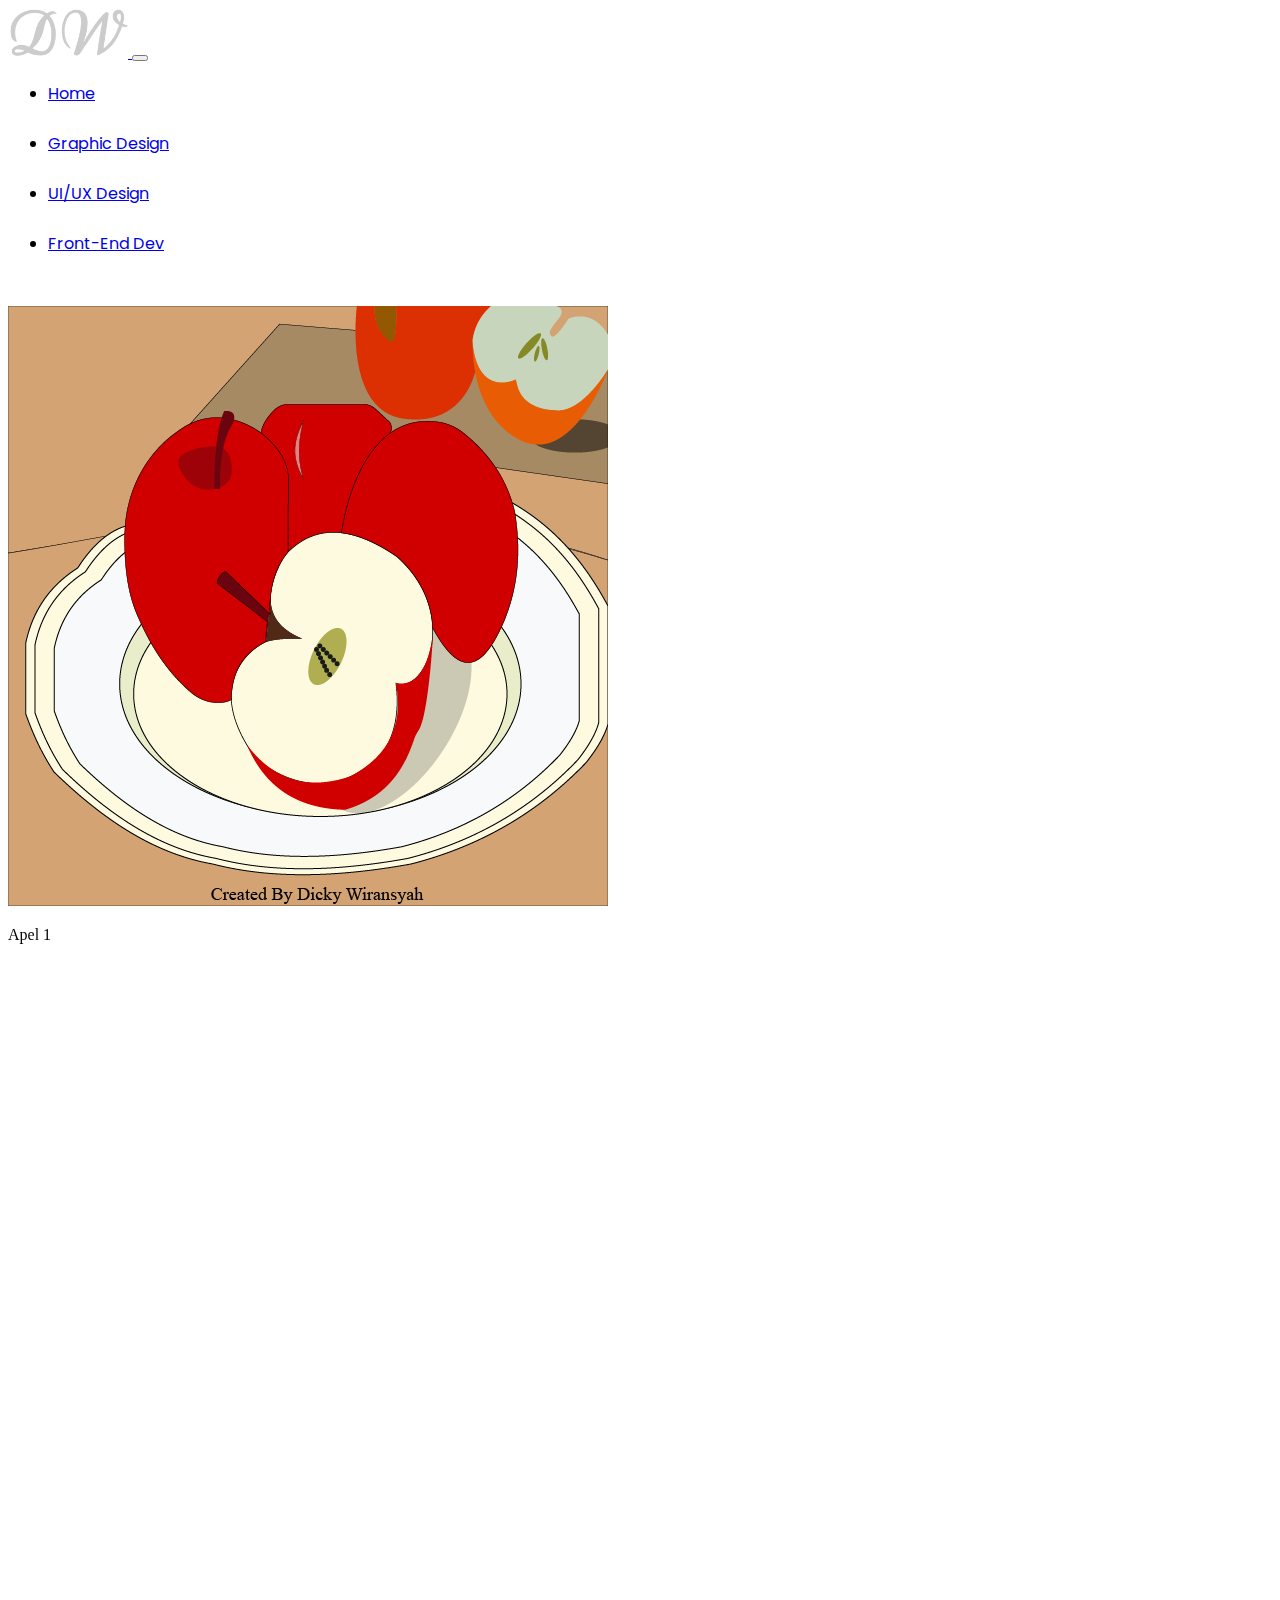
<file: graphicdesign.html>
<!DOCTYPE html>
<html lang="en">
  <head>
    <!-- Required meta tags -->
    <meta charset="utf-8" />
    <meta name="viewport" content="width=device-width, initial-scale=1" />

    <!-- Font Poppins -->
    <link rel="preconnect" href="https://fonts.googleapis.com" />
    <link rel="preconnect" href="https://fonts.gstatic.com" crossorigin />
    <link href="https://fonts.googleapis.com/css2?family=Poppins:wght@400;500&display=swap" rel="stylesheet" />

    <!-- Font Nunins Sans -->
    <link rel="preconnect" href="https://fonts.googleapis.com" />
    <link rel="preconnect" href="https://fonts.gstatic.com" crossorigin />
    <link href="https://fonts.googleapis.com/css2?family=Nunito+Sans:wght@600&display=swap" rel="stylesheet" />

    <!-- Bootstrap CSS -->
    <link href="https://cdn.jsdelivr.net/npm/bootstrap@5.1.0/dist/css/bootstrap.min.css" rel="stylesheet" integrity="sha384-KyZXEAg3QhqLMpG8r+8fhAXLRk2vvoC2f3B09zVXn8CA5QIVfZOJ3BCsw2P0p/We" crossorigin="anonymous" />

    <!-- AOS -->
    <link rel="stylesheet" href="https://unpkg.com/aos@next/dist/aos.css" />

    <!-- Boostrap Icon -->
    <link rel="stylesheet" href="https://cdn.jsdelivr.net/npm/bootstrap-icons@1.5.0/font/bootstrap-icons.css" />

    <!-- My CSS -->
    <link rel="stylesheet" href="style.css" />

    <title>Portfolio | Dicky Wiransyah</title>
  </head>
  <body>
    <!-- Navbar -->
    <nav class="navbar navbar-expand-lg navbar-light bg-light" style="font-family: 'Poppins', sans-serif">
      <div class="container">
        <a class="navbar-brand" href="#">
          <img src="img/3.png" alt="" width="120" height="50" />
        </a>
        <button class="navbar-toggler" type="button" data-bs-toggle="collapse" data-bs-target="#navbarNav" aria-controls="navbarNav" aria-expanded="false" aria-label="Toggle navigation">
          <span class="navbar-toggler-icon"></span>
        </button>
        <div class="collapse navbar-collapse" id="navbarNav">
          <ul class="navbar-nav ms-auto">
            <li class="nav-item">
              <a class="nav-link active" aria-current="page" href="index.html">Home</a>
            </li>
            <li class="nav-item">
              <a class="nav-link" href="graphicdesign.html">Graphic Design</a>
            </li>
            <li class="nav-item">
              <a class="nav-link" href="uiuxdesign.html">UI/UX Design</a>
            </li>
            <li class="nav-item">
              <a class="nav-link" href="frontend.html">Front-End Dev</a>
            </li>
          </ul>
        </div>
      </div>
    </nav>
    <!-- Akhir Navbar -->

    <!-- Graphic Design -->
    <section id="graphicdesign">
      <div class="container">
        <div class="row graphicdesign mb-3">
          <div class="col-md-4 mb-3" data-aos="fade-down" data-aos-easing="linear" data-aos-duration="1000">
            <div class="card">
              <img src="img/adobeilustrator/1.png" class="card-img-top" alt="Projects 1" />
              <div class="card-body">
                <p class="card-text">Apel 1</p>
              </div>
            </div>
          </div>
          <div class="col-md-4 mb-3" data-aos="fade-down" data-aos-easing="linear" data-aos-duration="1300">
            <div class="card">
              <img src="img/adobeilustrator/2.png" class="card-img-top" alt="Projects 1" />
              <div class="card-body">
                <p class="card-text">Apple 2</p>
              </div>
            </div>
          </div>
          <div class="col-md-4 mb-3" data-aos="fade-down" data-aos-easing="linear" data-aos-duration="1600">
            <div class="card">
              <img src="img/adobeilustrator/3.png" class="card-img-top" alt="Projects 1" />
              <div class="card-body">
                <p class="card-text">Apple 3</p>
              </div>
            </div>
          </div>
          <div class="col-md-4 mb-3" data-aos="fade-down" data-aos-easing="linear" data-aos-duration="1000">
            <div class="card">
              <img src="img/adobeilustrator/4.png" class="card-img-top" alt="Projects 1" />
              <div class="card-body">
                <p class="card-text">Chemical Glass Bottle</p>
              </div>
            </div>
          </div>
          <div class="col-md-4 mb-3" data-aos="fade-down" data-aos-easing="linear" data-aos-duration="1300">
            <div class="card">
              <img src="img/adobeilustrator/5.png" class="card-img-top" alt="Projects 1" />
              <div class="card-body">
                <p class="card-text">Chemical Glass Bottle 2</p>
              </div>
            </div>
          </div>
          <div class="col-md-4 mb-3" data-aos="fade-down" data-aos-easing="linear" data-aos-duration="1600">
            <div class="card">
              <img src="img/adobeilustrator/6.png" class="card-img-top" alt="Projects 1" />
              <div class="card-body">
                <p class="card-text">Chemical Glass Bottle 3</p>
              </div>
            </div>
          </div>
          <div class="col-md-4 mb-3" data-aos="fade-down" data-aos-easing="linear" data-aos-duration="1000">
            <div class="card">
              <img src="img/adobeilustrator/7.png" class="card-img-top" alt="Projects 1" />
              <div class="card-body">
                <p class="card-text">Background Versus 1</p>
              </div>
            </div>
          </div>
          <div class="col-md-4 mb-3" data-aos="fade-down" data-aos-easing="linear" data-aos-duration="1300">
            <div class="card">
              <img src="img/adobeilustrator/8.png" class="card-img-top" alt="Projects 1" />
              <div class="card-body">
                <p class="card-text">Background Versus 2</p>
              </div>
            </div>
          </div>
          <div class="col-md-4 mb-3" data-aos="fade-down" data-aos-easing="linear" data-aos-duration="1600">
            <div class="card">
              <img src="img/adobeilustrator/9.png" class="card-img-top" alt="Projects 1" />
              <div class="card-body">
                <p class="card-text">Background Versus 3</p>
              </div>
            </div>
          </div>
          <div class="col-md-4 mb-3" data-aos="fade-down" data-aos-easing="linear" data-aos-duration="1600">
            <div class="card">
              <img src="img/adobeilustrator/10.jpg" class="card-img-top" alt="Projects 1" />
              <div class="card-body">
                <p class="card-text">Vespa</p>
              </div>
            </div>
          </div>
        </div>
      </div>
    </section>
    <!-- Akhir Graphic Design -->

    <!-- this Javascript -->
    <script src="https://unpkg.com/aos@next/dist/aos.js"></script>
    <script>
      AOS.init({
        once: true,
      });
    </script>
  </body>
</html>
</file>
<file: style.css>
/* Jumbotron */
.jumbotron {
  padding: 3rem 1rem;
  background-color: #ffff;
  background-image: url(img/10.png);
  height: 88vh;
  background-color: #222227;
  background-size: cover;
  background-attachment: fixed;
  overflow: hidden;
  position: relative;
  margin: 0;
}
.display-4 {
  margin-top: 1rem;
}

.lead {
  margin-top: 1rem;
  margin-bottom: 2rem;
  font-size: 2vw;
}

.sosial {
  padding-bottom: 2rem;
  margin-right: auto;
}

.info {
  font-family: 'Poppins', sans-serif;
  text-align: center;
  padding-left: 3rem;
}

/* ANIMATION */
@keyframes bounce {
  from {
    transform: translateY(0);
  }
  to {
    transform: translateY(-15px);
  }
}

.btn {
  animation: bounce 1s infinite alternate;
}

.skills__img {
  animation: bounce 1s infinite alternate;
}
/* About Me */
.about {
  margin-top: 90px;
  margin-left: 100px;
  margin-right: 100px;
  margin-bottom: 100px;
}

#achievemant {
  padding-top: 2rem;
  padding-bottom: 3rem;
}

.graphicdesign {
  margin-top: 25px;
}

.section-subtitle {
  margin-top: -4rem;
  margin-bottom: 4rem;
  font-family: 'Poppins', sans-serif;
}
.section-title {
  margin-top: -3.5rem;
  margin-bottom: 2.2rem;
  font-family: 'Poppins', sans-serif;
  text-align: center;
}

.img-fluid {
  width: 250px;
  border-radius: 0.5rem;
  margin: 0 auto;
  margin-left: 8rem;
}

.information-data {
  display: flex;
  align-items: center;
  padding-left: 1.5rem;
  margin-bottom: var(--mb-3);
  color: var(--first-color-darken);
  font-weight: 500;
}

.information-nama {
  display: flex;
  align-items: center;
  padding-top: 1rem;
  padding-left: 2.5rem;
  font-weight: 500;
}

.experience {
  margin-top: 2rem;
}

.bi {
  font-size: 1.5rem;
  color: var(--first-color);
  margin-right: 2rem;
}

.text {
  text-align: justify;
}

/* EDUCATION */
.education__container {
  row-gap: 2rem;
  z-index: -99999;
}

.education__content {
  display: grid;
  grid-template-columns: 1fr max-content 1fr;
}

.education__year {
  font-family: 'Nunito Sans', sans-serif;
  color: #000000;
  margin-right: 1.5rem;
  font-size: 23px;
}

.education__university {
  font-family: 'Nunito Sans', sans-serif;
  font-weight: 600;
  padding-bottom: 5rem;
  margin-left: 19.5rem;
}

.education__year,
.education__university {
  text-align: right;
  margin-top: 0.5rem;
}

.education__time {
  padding: 0 1rem;
  justify-self: center;
}

.education__rounder {
  position: relative;
  display: inline-block;
  width: 12px;
  height: 12px;
  background-color: #000000;
  border-radius: 50%;
  transform: translate(0px, 9px);
}
.education__rounder::before {
  content: '';
  position: absolute;
  transform: translate(-4px, -4px);
  width: 20px;
  height: 20px;
  border: 1px solid #000000;
  border-radius: 50%;
}
.education__line {
  display: block;
  height: 100%;
  width: 2px;
  background-color: #000000;
  transform: translate(5px, -2px);
}

.education__jurusan {
  font-family: 'Nunito Sans', sans-serif;
  color: #000000;
  margin-left: 1.5rem;
  font-size: 23px;
  margin-top: 0.5rem;
}
.education__specialty {
  color: #000000;
}

/* EDUCATION 1*/
.education__container {
  row-gap: 2rem;
  z-index: -99999;
}

.education__content {
  display: grid;
  grid-template-columns: 1fr max-content 1fr;
}

.education__year1 {
  font-family: 'Nunito Sans', sans-serif;
  color: #000000;
  margin-right: 1.5rem;
  font-size: 23px;
}

.education__university1 {
  font-family: 'Nunito Sans', sans-serif;
  font-weight: 600;
  padding-bottom: 5rem;
  margin-left: 22.7rem;
}

.education__year1,
.education__university1 {
  text-align: right;
  margin-top: 3rem;
}

.education__time1 {
  padding: 0 1rem;
  justify-self: center;
}

.education__rounder1 {
  position: relative;
  display: inline-block;
  width: 12px;
  height: 12px;
  background-color: #000000;
  border-radius: 50%;
  transform: translate(0px, 9px);
  margin-top: 3rem;
}
.education__rounder1::before {
  content: '';
  position: absolute;
  transform: translate(-4px, -4px);
  width: 20px;
  height: 20px;
  border: 1px solid #000000;
  border-radius: 50%;
}
.education__line1 {
  display: block;
  height: 60%;
  width: 2px;
  background-color: #000000;
  transform: translate(5px, -2px);
}

.education__jurusan1 {
  font-family: 'Nunito Sans', sans-serif;
  color: #000000;
  margin-left: 1.5rem;
  font-size: 23px;
  margin-top: 3rem;
}
.education__specialty1 {
  color: #000000;
}

.section-title1 {
  margin-top: 3.5rem;
  margin-bottom: 2rem;
  font-family: 'Poppins', sans-serif;
  text-align: center;
}

.achievemant1 {
  margin-top: 8rem;
  margin-bottom: 1rem;
}

/* Skill */
.skills__container {
  row-gap: 2rem;
}
.skills__content {
  padding: 1rem 0.5rem;
  background-color: #ffffff;
  border-radius: 0.5rem;
  text-align: center;
}
.skills__content:hover {
  box-shadow: 0 2px 2px 0 rgba(0, 0, 0, 0.1), 0 4px 10px 0 rgba(0, 0, 0, 0.1);
  cursor: pointer;
  transition: 0.5s;
}
.skills__img {
  margin: auto;
}

/*scroll up*/
#myBtn {
  background-color: #222227;
  height: 50px;
  width: 30px;
  border: 2px solid rgb(255, 255, 255);
  position: fixed;
  right: 20px;
  bottom: 20px;
  border-radius: 50px;
  cursor: pointer;
  display: none;
  z-index: 99;
}

#myBtn::before,
#myBtn::after {
  content: '';
  position: absolute;
  top: 20%;
  right: 3.5px;
  height: 10px;
  width: 10px;
  transform: translate(-50%, -100%) rotate(225deg);
  border: 2px solid rgb(255, 255, 255);
  border-top: transparent;
  border-left: transparent;
  animation: scroll-up 1s ease-in-out infinite;
}

#myBtn::before {
  top: 30%;
  animation-delay: 0.3s;
  /* animation: scroll-down 1s ease-in-out infinite; */
}

#myBtn:active {
  background-color: #e099bd !important;
}

#myBtn:hover {
  background-color: #9e99e0;
}

/*animate function*/
@keyframes scroll-up {
  100% {
    /* top:20%; */
    opacity: 0;
  }

  60% {
    opacity: 1;
  }

  30% {
    opacity: 1;
  }

  0% {
    top: 90%;
    opacity: 0;
  }
}

/* DESKTOP VERSION */
@media (min-width: 992px) {
  .nav-link {
    margin-right: 15px;
  }
  .nav-link:after {
    content: '';
    display: block;
    border-bottom: 3px solid #0080ff;
    padding-bottom: 2px;
    margin-bottom: -5px;
    width: 0%;
    transition: 0.3s;
  }
  .nav-link:hover {
    color: #000000;
  }
  .nav-link:hover::after {
    width: 100%;
  }
}
</file>
